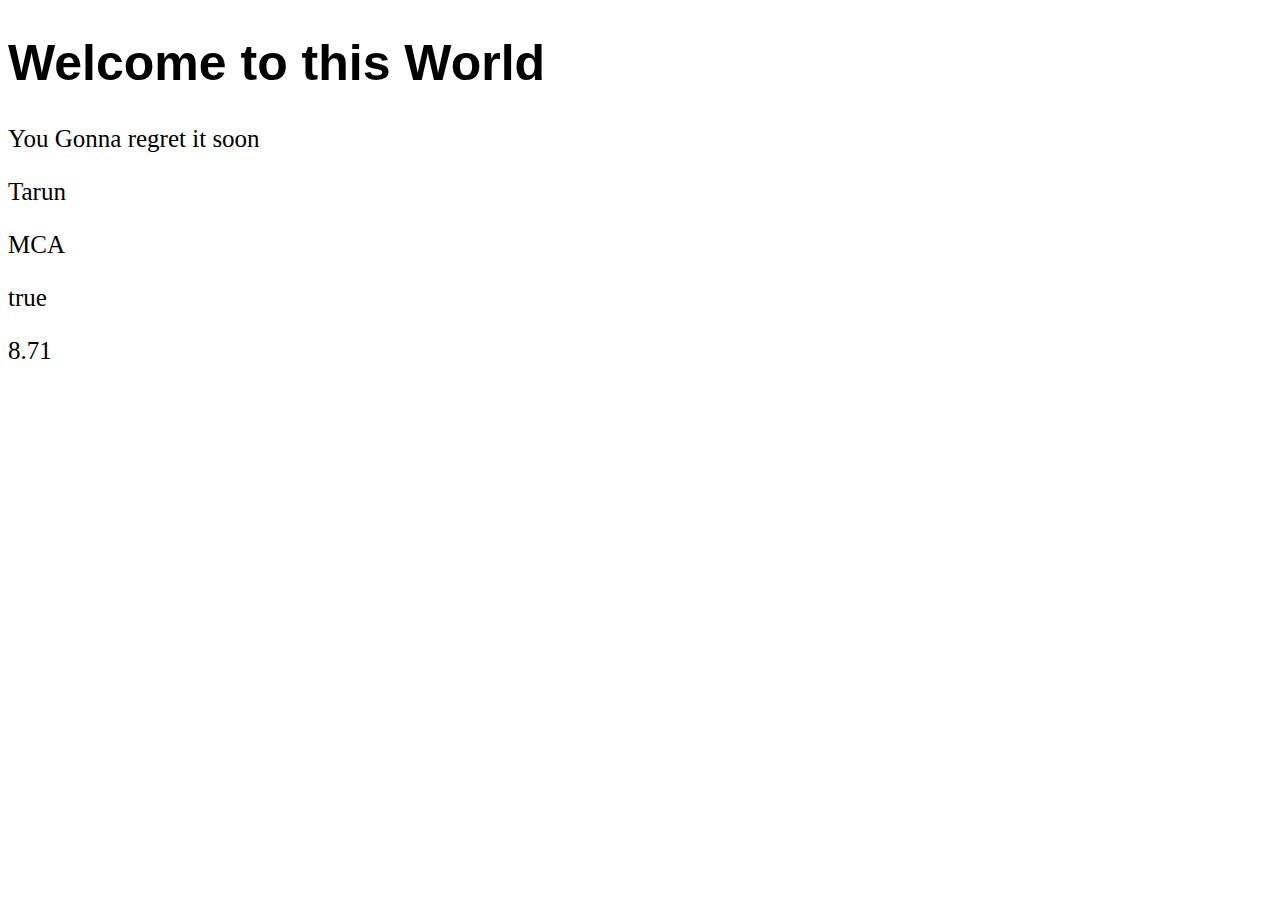
<file: index.html>
<!DOCTYPE html>
<html lang="en">
<head>
    <meta charset="UTF-8">
    <meta name="viewport" content="width=device-width, initial-scale=1.0">
    <title>My Website</title>
    <link rel="stylesheet" href="style.css">
</head>
<body>
    <h1 id="Heading">Hello Champ</h1>
    <p id ="para" style="font-size: 25px;">You gonna ace it buddy</p>
    <p id = "name" style="font-size: 25px;"></p>
    <p id = "degree" style="font-size: 25px;">
    </p>
    <P id = "result" style="font-size: 25px;"></P>
    <p id = "cgpa" style="font-size: 25px;"></p>
    <script src="index.js"></script>
    <script src="Variables.js"></script>
</body>
</html>
</file>
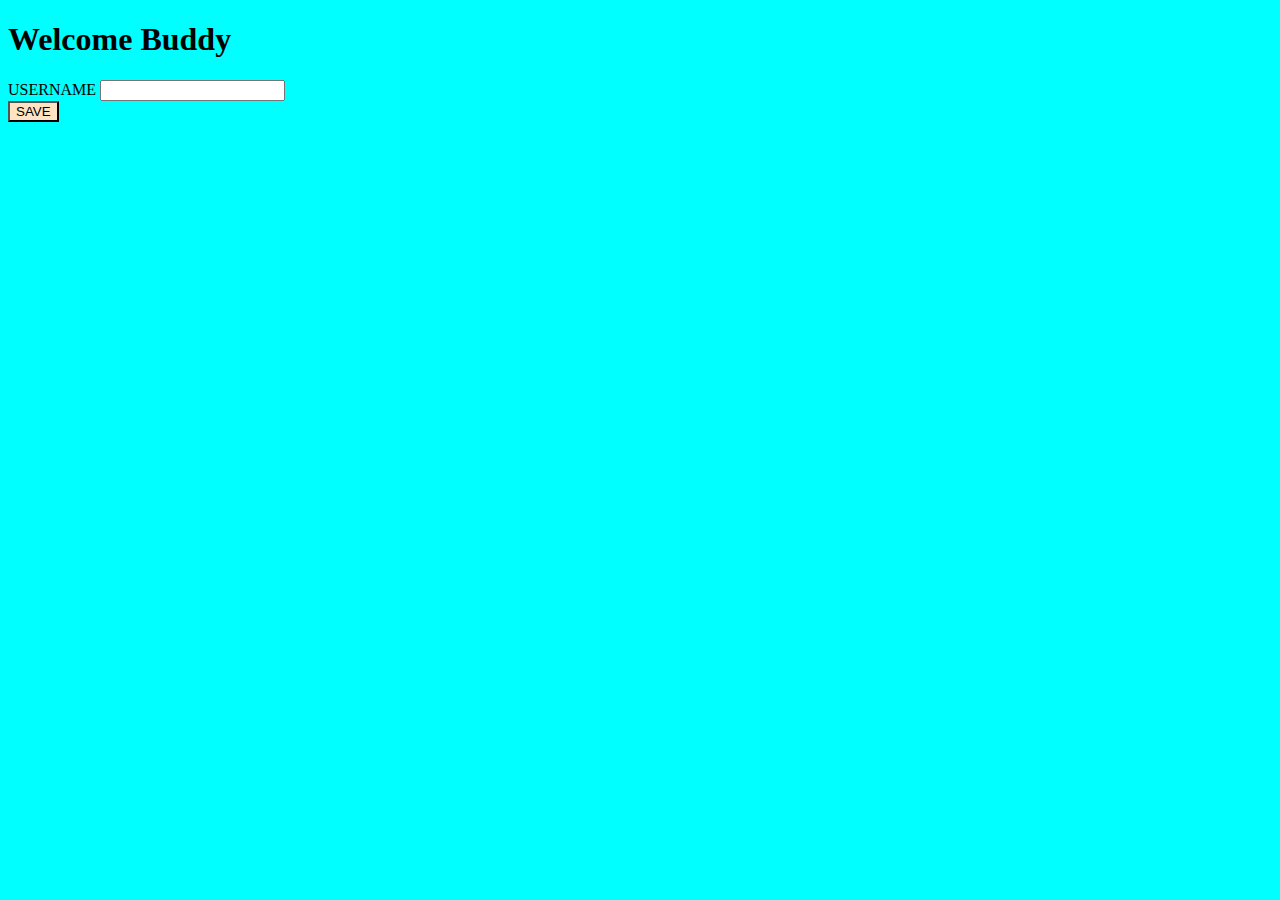
<file: UserInput.html>
<!DOCTYPE html>
<html>
<head>
    <style>
    html{
        background-color: aqua;
    }
    button{
        background-color:bisque;
    }
    </style>
  <title>User Input </title>
</head>
<body>
    <H1 id="h1">Welcome Buddy</H1>
    <label>USERNAME</label>
    <input type="text" id="input">
    <br>
    <button onclick="firstMethod()">SAVE</button>

    
 
  <script>
  //  let username = window.prompt("Enter your name");
  //  console.log(`Welcome user ${username}`);
    function firstMethod(){
        let username = document.getElementById("input").value;
        document.getElementById("h1").textContent = `Welcome ${username}`;
        console.log("hello bhai hogaya run " + username);
    }


  </script>

</body>
</html>
</file>
<file: style.css>
h1{
    font-family: Arial;
    font-size: 50px;
}
</file>
